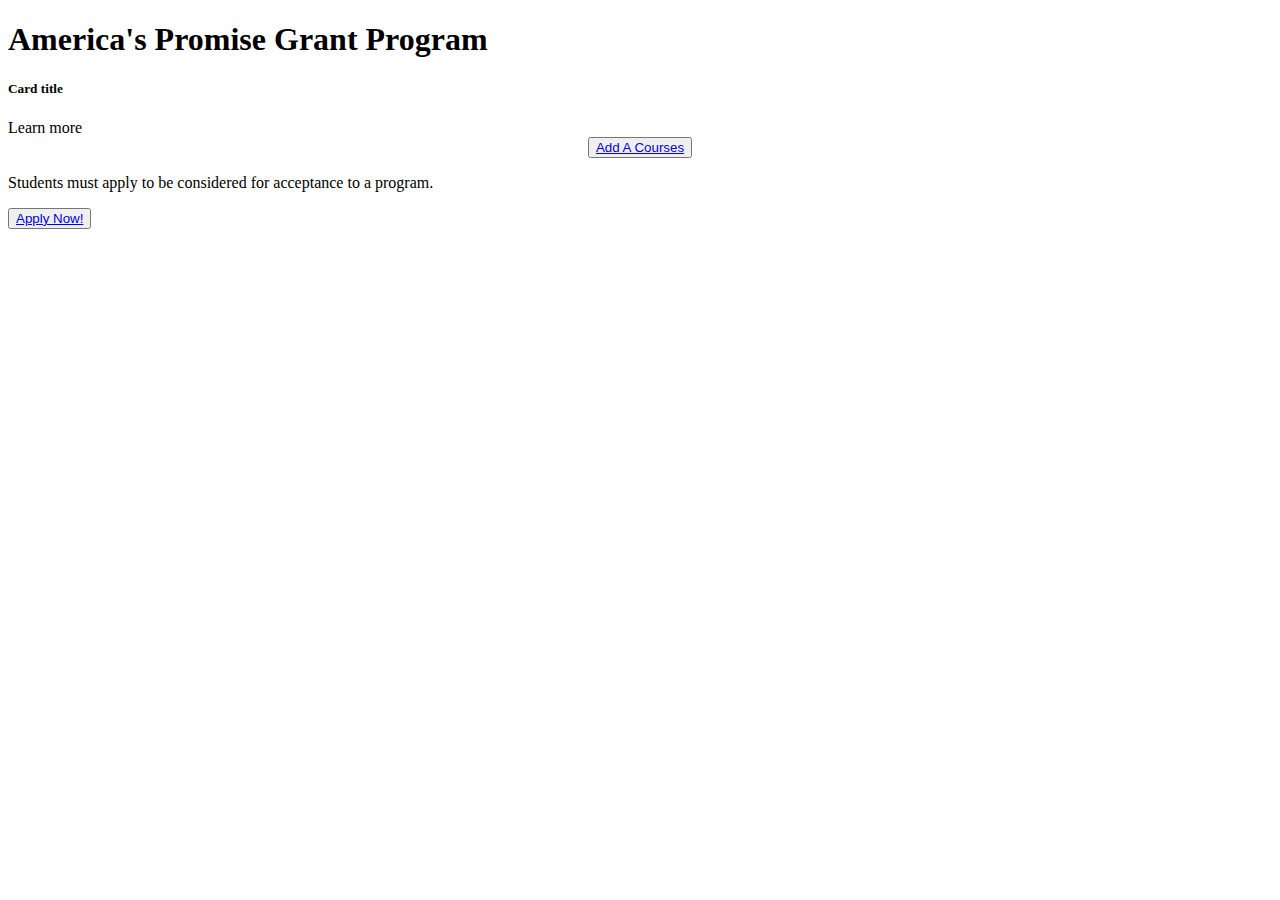
<file: src/main/resources/templates/index.html>
<!DOCTYPE html>
<html lang="en" xmlns:th="www.thymeleaf.org"
      xmlns:sec="www.thymeleaf.org/extras/spring-security">
<head>
    <title>Index Page</title>
    <th:block th:insert="base :: headstuff"></th:block>
</head>
<body>
<nav th:replace="base :: navbar"></nav>
<section class="space5"></section>
<article class="container m-5 bg-light pl-5">
    <section class="main-section">
        <section class="space5"></section>
        <h1 class="text-center ">America's Promise Grant Program</h1>
        <section class="space5"></section>

        <div class="grand_img"></div>

        <div class="space2"></div>


        <div class="row">
            <div th:each="course : ${courses}" class="card m-4"
                 style="width: 18rem; ">
                <div class="card-body">
                    <h5 th:text="${course.title}"
                        class="card-title font-weight-bold">Card
                        title</h5>
                    <p class="card-text"
                       th:text="${course.description}"></p>

                    <div class="space2"></div>

                    <a th:href="@{/detail/{id}(id=${course.id})}"
                       class="text-light btn btn-color">Learn more</a>
                </div>
            </div>
        </div>

        <section class="space5"></section>

        <span sec:authorize="isAuthenticated()">
            <div align="center">
            <button type="button"
                    class="btn btn-color"><a class="text-light" href="/add">Add A
            Courses</a></button>
                </div>
        </span>

        <span sec:authorize="!isAuthenticated()">
        <div class="jumbotron"><p>Students must apply to be considered for
            acceptance to a program.</p>
            <button type="button"
                    class="btn login-btn"><a
                    class="text-light text-decoration-none"
                    href="/studentForm">Apply Now!</a>
            </button>
        </div> <!-- End jumbotron -->
        </span>

        <div class="space5"></div>
    </section><!-- end main section -->
</article><!-- end container -->

<th:block th:replace="base :: jslinks"></th:block>
<div th:replace="base :: footer"></div>
</body>
</html>
</file>
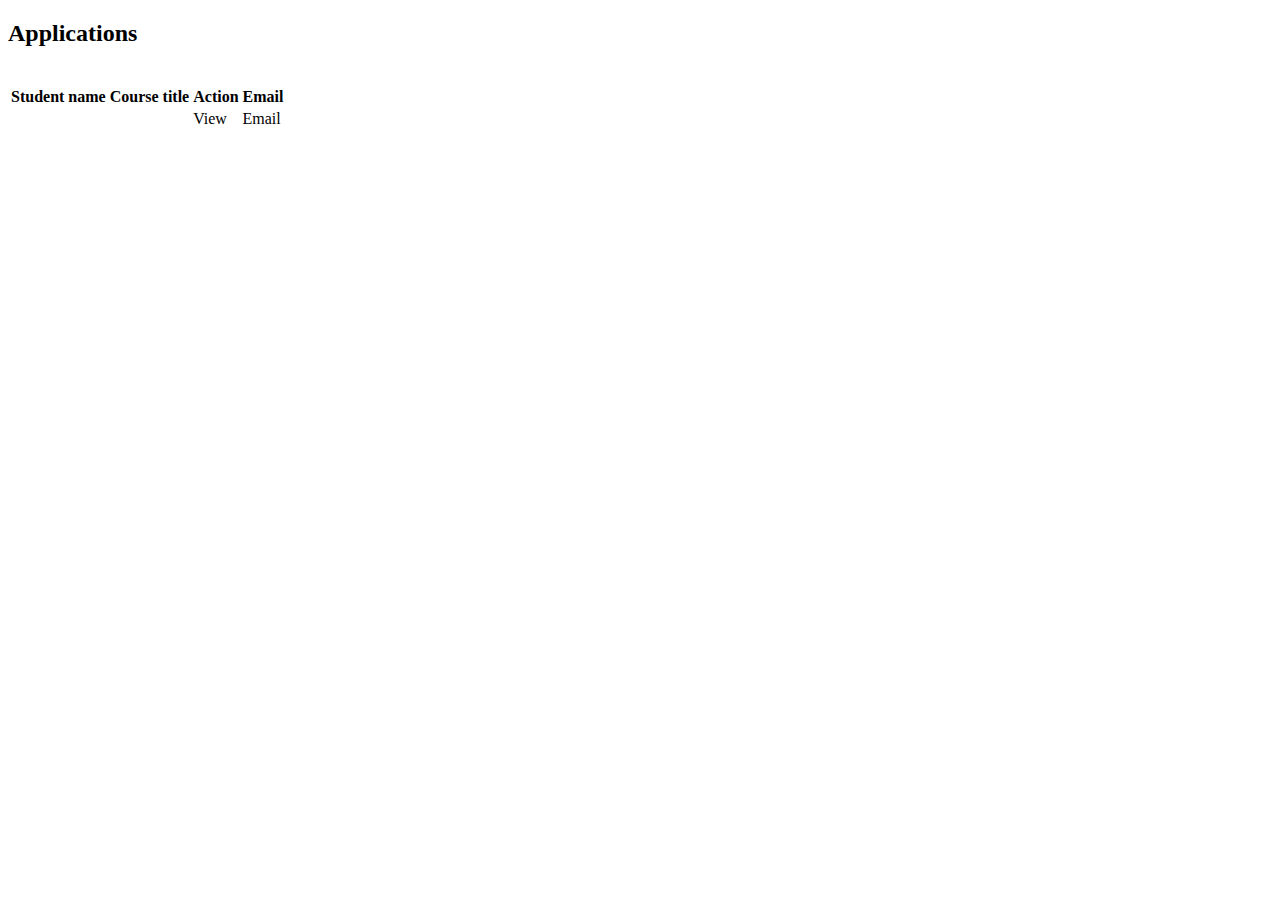
<file: src/main/resources/templates/applications.html>
<!DOCTYPE html>
<html lang="en" xmlns:th="www.thymeleaf.org"
      xmlns:sec="http://www.w3.org/1999/xhtml">
<head>
    <meta charset="UTF-8">
    <title>Title</title>
    <th:block th:insert="base :: headstuff"></th:block>
</head>

<body>
<nav th:replace="base :: navbar"></nav>
<section class="space5"></section>
<article class="container m-5 bg-light" >
    <h2 class="pt-4 text-dark text-center">Applications</h2><br>
    <!--<section class="my-4 py-5 pl-5">-->
    <section class="mb-4 py-5">

        <table class="table">
            <thead>
            <tr>
                <th>Student name</th>
                <th>Course title</th>
                <th>Action</th>
                <th>Email</th>
            </tr>
            </thead>
            <tbody>
            <tr  th:each="student : ${students}">
                <td><span th:text="${student.firstName}"></span>&nbsp;<span
                        th:text="${student.lastName}"></span></td>
                <td th:text="${student.course.title}"></td>
                <td><a th:href="@{/studentdetail/{id}(id=${student.id})}"
                       class="text-light btn btn-color">View</a>
                </td>
                <td>
                    <a th:href="@{/email/{id}(id=${student.id})}"
                       class="text-light btn btn-color">Email</a>
                </td>

            </tr>
            </tbody>
        </table>

    </section>
</article>

<nav th:replace="base :: footer"></nav>
<th:block th:replace="base :: jslinks"></th:block>


</body>
</html>
</file>
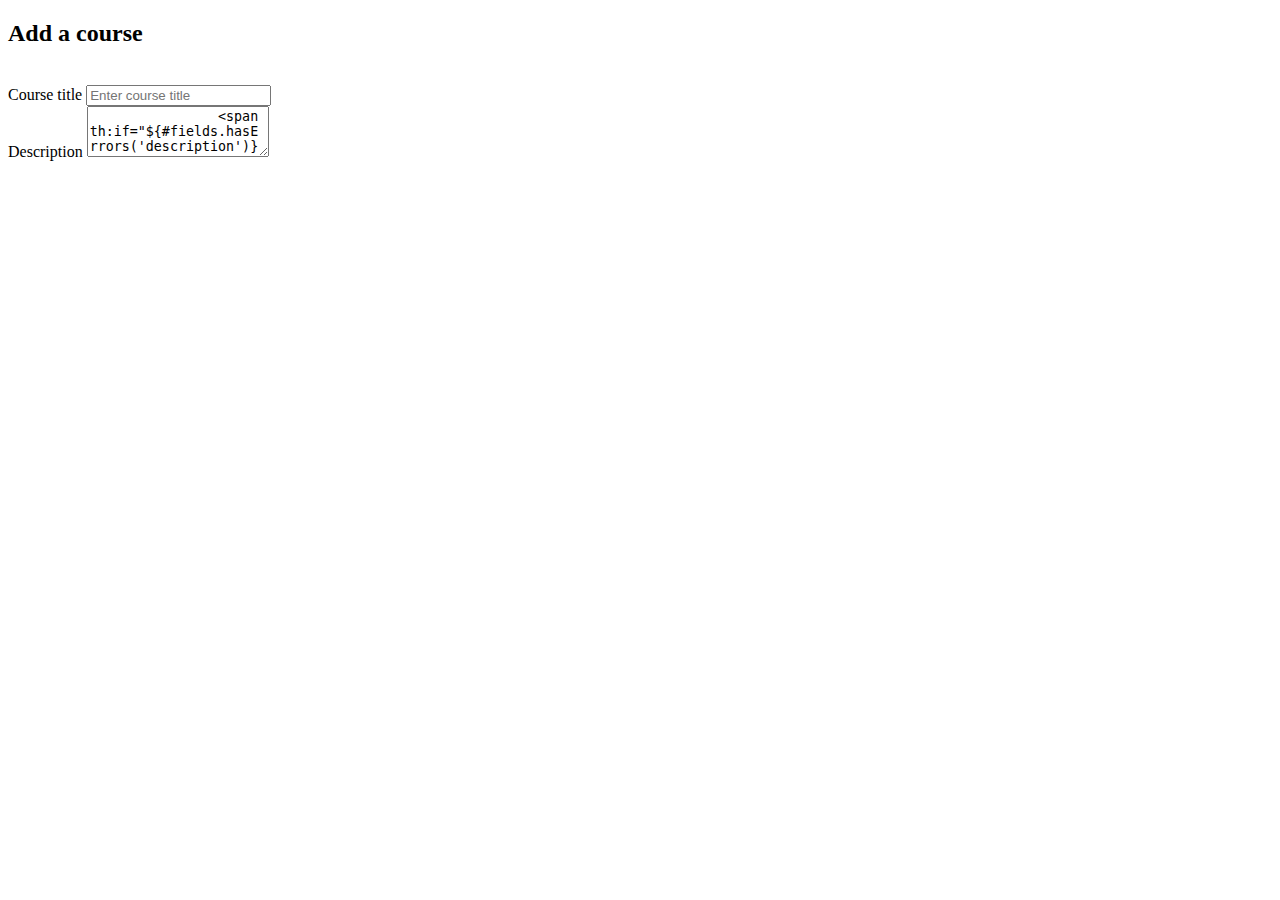
<file: src/main/resources/templates/courseform.html>
<!DOCTYPE html>
<html lang="en" xmlns:th="www.thymeleaf.org"
      xmlns:sec="www.thymeleaf.org/extras/spring-security">
<head>
    <title>Course Form</title>
    <th:block th:insert="base :: headstuff"></th:block>
</head>
<body>
<nav th:replace="base :: navbar"></nav>
<section class="space5"></section>

<article class="container m-5 bg-light pl-5" >
    <h2 class="py-4">Add a course</h2><br>
    
    <form action="#" th:action="@{/process}" th:object="${course}"
          method="post">
        <input type="hidden" th:field="*{id}" />
        <section class="md-sm-3"></section>

        <section class="col-md-6">
            <section class="form-group">
                <label for="name">Course title</label>
                <input type="text" class="form-control" id="name"
                       placeholder="Enter course title" th:field="*{title}"
                       required="required"/>
                <span th:if="${#fields.hasErrors('title')}" th:errors="*{title}"></span>
            </section>
            <section class="form-group">
                <label for="description">Description</label>
                <textarea rows="3" class="form-control" id="description"
                          placeholder="Description" th:field="*{description}"
                          required="required"/>
                <span th:if="${#fields.hasErrors('description')}"
                      th:errors="*{description}"></span>
            </section>
        </section>
        <section class="md-sm-3"></section>
        <section class="col-md-12">
            <button type="submit"
                    class="btn btn-color pull-right text-light">Submit
            </button>
        </section>
        <section class="space5"></section>
    </form>
</article> <!-- end container -->

<nav th:replace="base :: footer"></nav>
<th:block th:replace="base :: jslinks"></th:block>
</body>
</html>
</file>
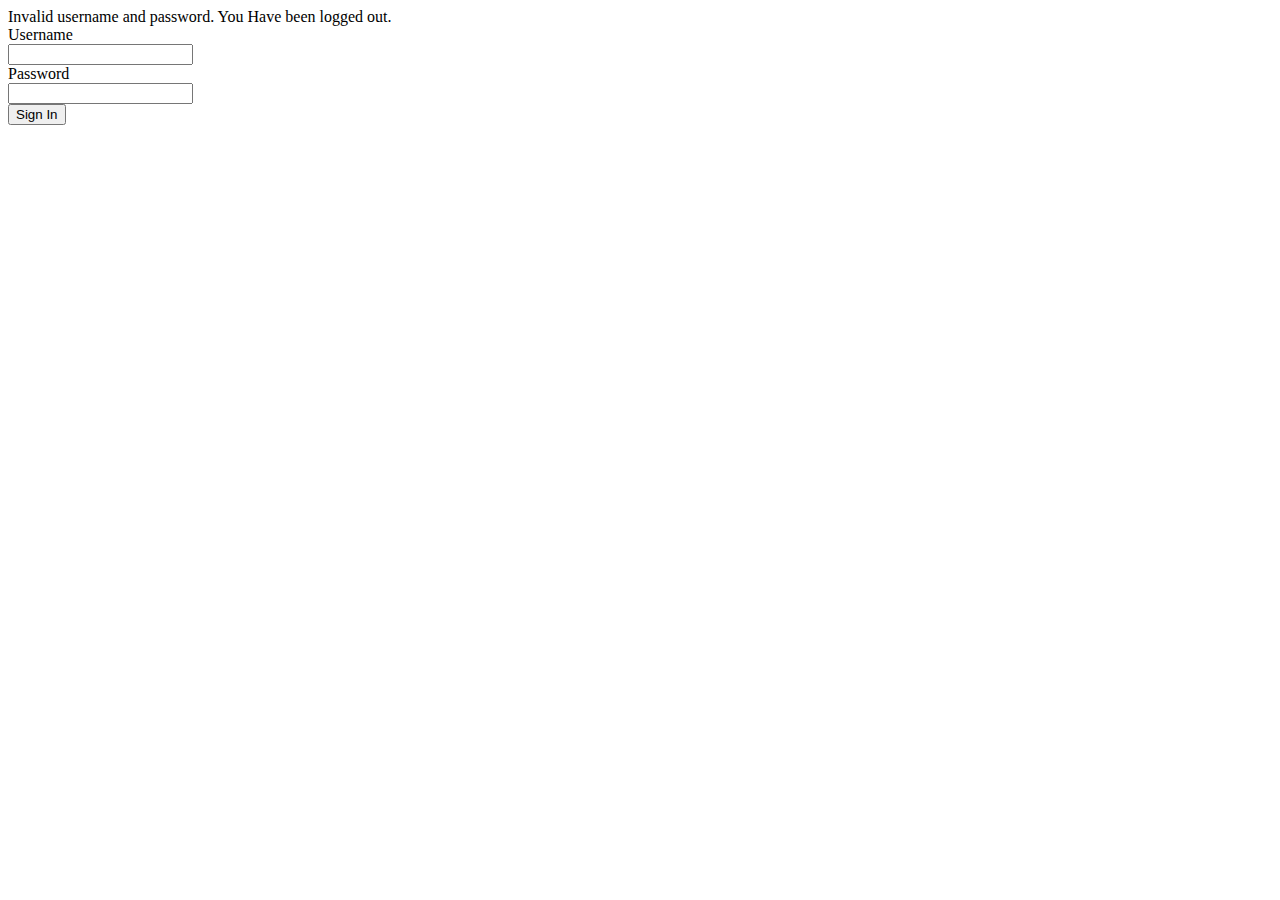
<file: src/main/resources/templates/login.html>
<!DOCTYPE html>
<html xmlns:th="www.thymeleaf.org" lang="en">
<head>
    <title>Login</title>
    <th:block th:insert="base :: headstuff"></th:block>
</head>
<body>

<nav th:replace="base :: navbar"></nav>
<section class="space5"></section>
<article class="container m-5">
    <section>
    <span th:if="${param.error}">
        Invalid username and password.
    </span>
        <span th:if="${param.logout}">
        You Have been logged out.
    </span>

        <form th:action="@{/login}" method="post">
            <div class="form-group row">
                <label class="col-sm-1 col-form-label">Username
                </label>
                <div class="col-sm-4">
                    <input type="text" class="form-control"
                           name="username">
                </div>
            </div>
            <div class="form-group row">
                <label class="col-sm-1 col-form-label">
                    Password</label>
                <div class="col-sm-4">
                    <input type="password" class="form-control" name="password">
                </div>
            </div>
            <button type="submit" class="btn login-btn text-light"
                    align="center">Sign
                In
            </button>
        </form>

        <div class="space25"></div>
        <div class="space25"></div>
    </section>
</article>
<nav th:replace="base :: footer"></nav>
<th:block th:replace="base :: jslinks"></th:block>
</body>
</html>
</file>
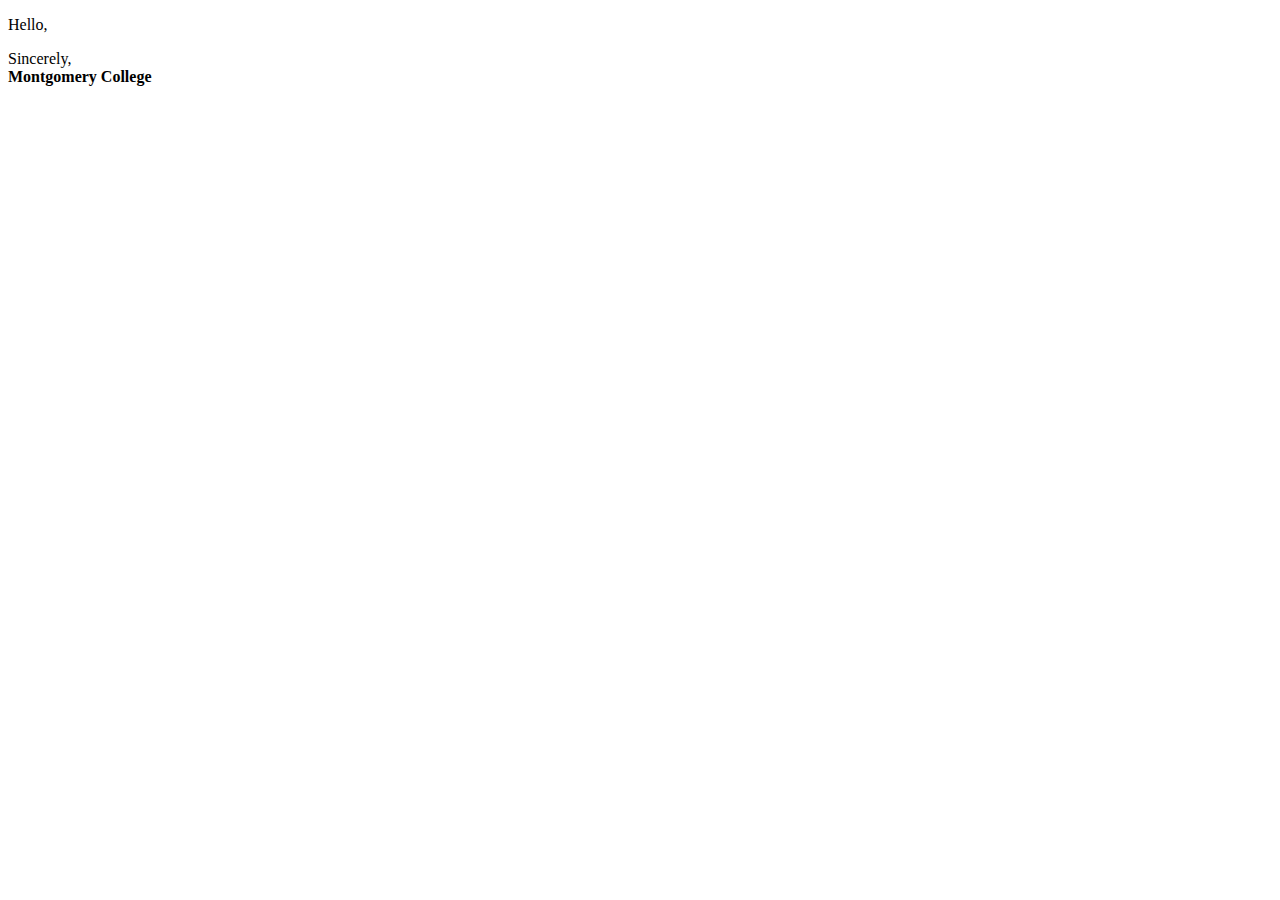
<file: src/main/resources/templates/mailtemplate.html>
<!DOCTYPE html>
<html lang="en" xmlns:th="http://www.w3.org/1999/xhtml">
<head>
    <meta charset="UTF-8">
    <title>Title</title>
</head>
<body>
<p>Hello,</p>

<p><span th:text="${message}"></span></p>

<p>
    Sincerely, <br />
    <strong>Montgomery College</strong>
</p>
</body>
</html>
</file>
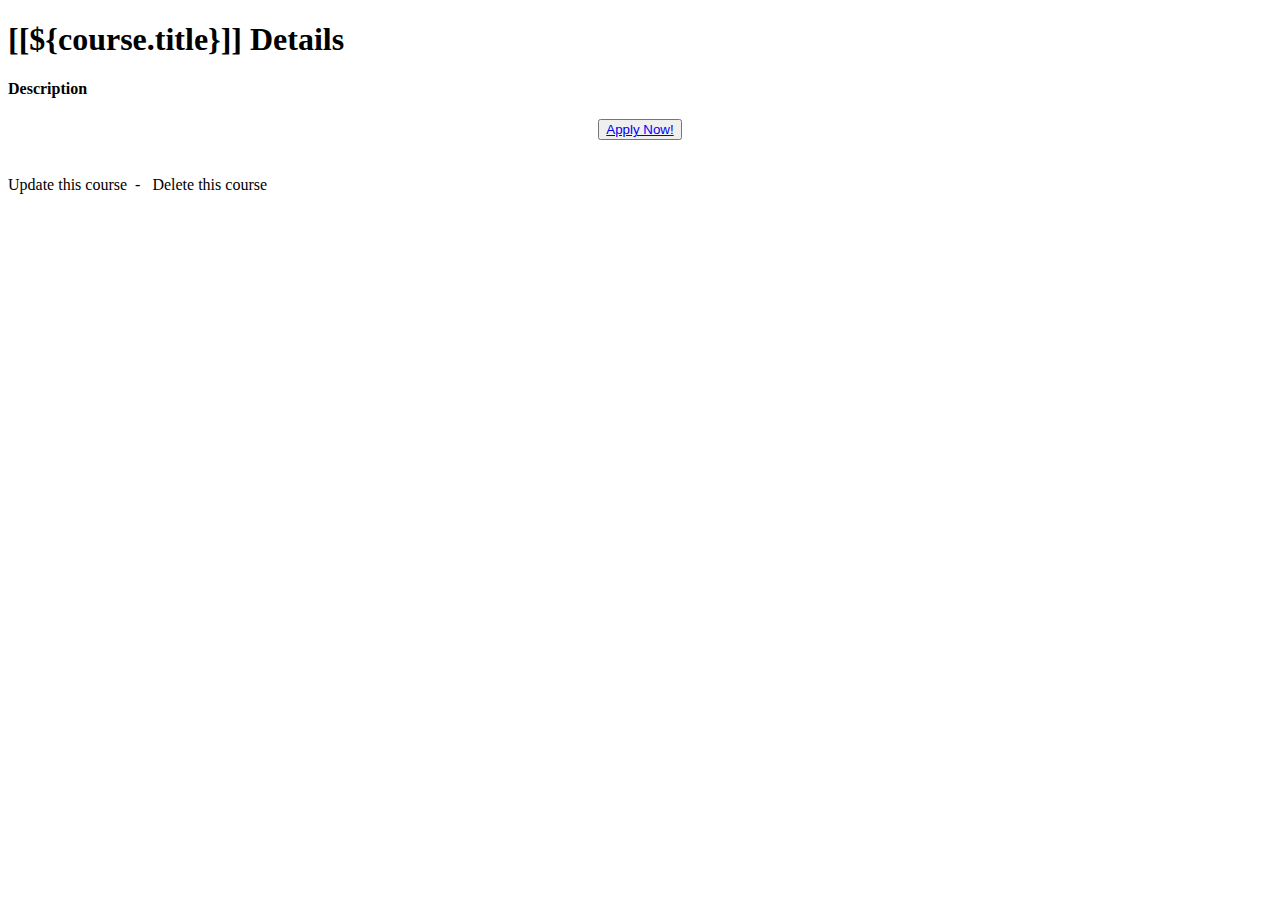
<file: src/main/resources/templates/showcourse.html>
<!DOCTYPE html>
<html lang="en" xmlns:th="www.thymeleaf.org"
      xmlns:sec="www.thymeleaf.org/extras/spring-security">
<head>
    <title>Course Details</title>
    <th:block th:insert="base :: headstuff"></th:block>
</head>
<body>
<nav th:replace="base :: navbar"></nav>

<article class="container m-5 bg-light">
    <section class="my-4 py-5 pl-5">
        <h1 th:inline="text">[[${course.title}]] Details</h1>
        <section class="space5"></section>
        <h4>Description</h4>
        <p th:text="${course.description}"></p>
        <section class="space2"></section>

        <span sec:authorize="!isAuthenticated()">
        <div align="center">
            <button type="button"
                    class="btn login-btn"><a
                    class="text-light text-decoration-none"
                    href="/studentForm">
                Apply Now!</a>
            </button>
        </div>
        </span>

        <section class="space2"></section>

        <br><br>
        <span sec:authorize="isAuthenticated()">
            <a class="text-color"
               th:href="@{/update/{id}(id=${course.id})}">Update this
                    course</a>&nbsp; - &nbsp;
            <a class="text-color" th:href="@{/delete/{id}(id=${course.id})}">Delete this
                    course</a><br>
        </span>
        <section class="space10"></section>
    </section>
</article>

<nav th:replace="base :: footer"></nav>
<th:block th:replace="base :: jslinks"></th:block>
</body>
</html>
</file>
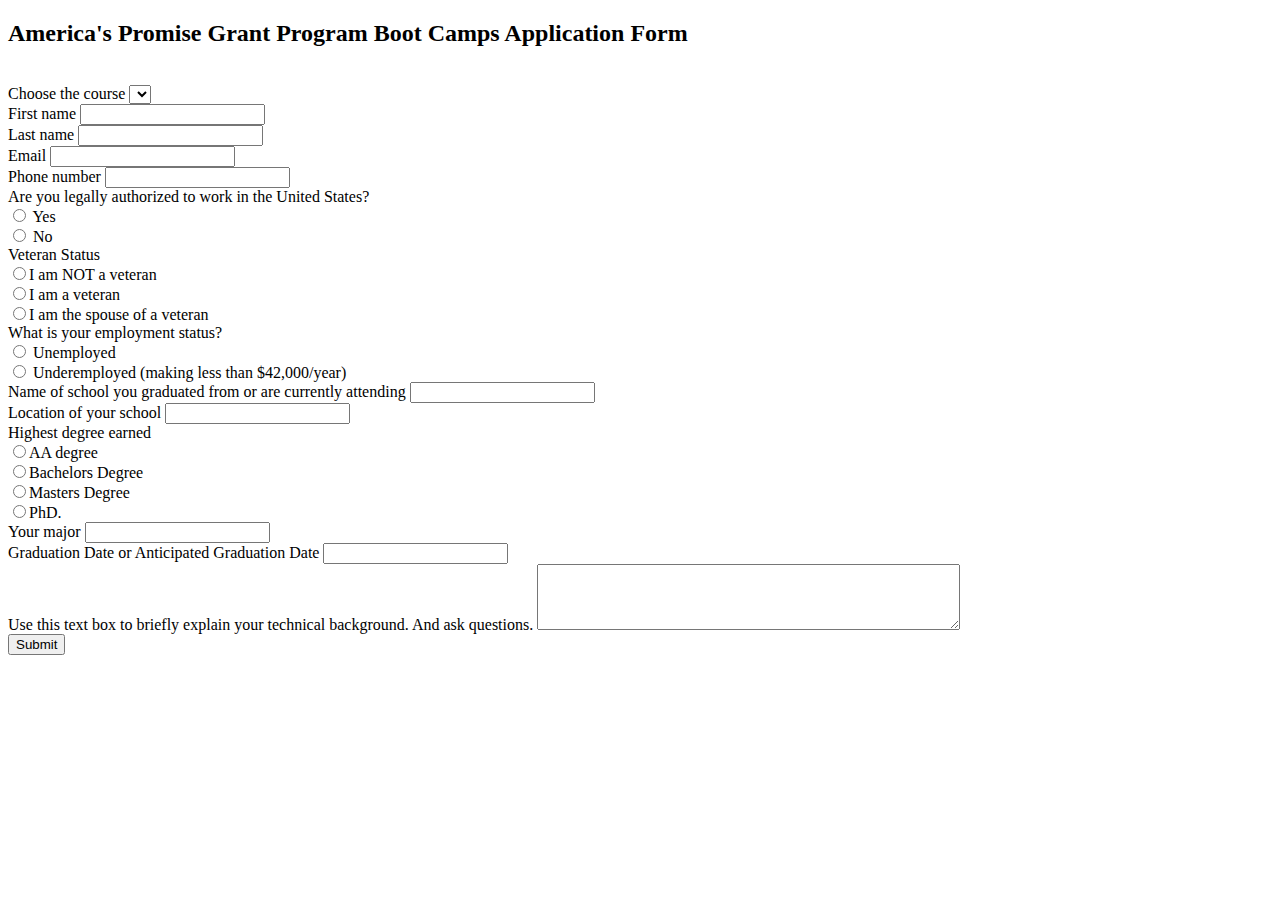
<file: src/main/resources/templates/studentform.html>
<!DOCTYPE html>
<html lang="en" xmlns:th="www.thymeleaf.org">
<head>
    <title>Index Page</title>
    <th:block th:insert="base :: headstuff"></th:block>
</head>
<body>
<nav th:replace="base :: navbar"></nav>
<section class="space5"></section>
<article class="container m-5 bg-light pl-5">

    <h2 class="py-4 text-dark">America's Promise Grant Program Boot Camps
        Application Form</h2><br>

    <form action="#" th:action="@{/studentForm}"
          th:object="${student}" method="post">

        <input type="hidden" th:field="*{id}"/>

        <section class="md-md-3"></section>
        <section class="col-md-6">

            <div class="form-group">
                <label for="majorInput">Choose the course</label>
                <select class="form-control" id="majorInput"
                        th:field="*{course}">
                    <option th:each="course : ${courses}"
                            th:value="${course.id}"
                            th:text="${course.title}"/>
                </select>
            </div>


            <section class="form-group">
                <label for="name" class="text-dark">First name</label>
                <input type="text" class="form-control" id="name"
                       th:field="*{firstName}"
                       required="required"/>
                <span th:if="${#fields.hasErrors('firstName')}"
                      th:errors="*{firstName}"></span>
            </section>

            <section class="form-group">
                <label for="lastName" class="text-dark">Last name</label>
                <input type="text" class="form-control" id="lastName"
                       th:field="*{lastName}"
                       required="required"/>
                <span th:if="${#fields.hasErrors('lastName')}"
                      th:errors="*{lastName}"></span>
            </section>


            <!--&lt;!&ndash; Email section-->

            <section class="form-group">
                <label for="email" class="text-dark">Email</label>
                    <input type="text" class="form-control" id="email"
                    th:field="*{email}" required="required"/>

            </section>
            <section class="form-group">
                <label for="phone" class="text-dark">Phone number</label>
                <input type="text" class="form-control" id="phone"
                       th:field="*{phoneNumber}"
                       required="required"/>
                <span th:if="${#fields.hasErrors('phoneNumber')}"
                      th:errors="*{phoneNumber}"></span>
            </section>

            <section class="form-group">
                <label>Are you legally authorized to work in the United States?
                </label><br>
                <input th:field="*{workAuth}" type="radio" name="yes"
                       value="yes"> Yes<br>
                <span th:if="${#fields.hasErrors('workAuth')}"
                      th:errors="*{workAuth}"></span>
                <input th:field="*{workAuth}" type="radio" name="no"
                       value="no"> No<br>
                <span th:if="${#fields.hasErrors('workAuth')}"
                      th:errors="*{workAuth}"></span>
            </section>


            <section class="form-group">
                <label>Veteran Status
                </label><br>
                <input th:field="*{veteranStatus}" type="radio" name="yes"
                       value="No">I am
                NOT a
                veteran<br>
                <input th:field="*{veteranStatus}" type="radio" name="no"
                       value="Veteran">I am a veteran<br>
                <input th:field="*{veteranStatus}" type="radio" name="spouse"
                       value="Spouse">I am the spouse
                of a veteran<br>
            </section>

            <section class="form-group">
                <label>What is your employment status?
                </label><br>
                <input th:field="*{employmentStatus}" type="radio" name="yes"
                       value="Unemployed">
                Unemployed<br>
                <input th:field="*{employmentStatus}" type="radio" name="no"
                       value="Underemployed"> Underemployed
                (making less than $42,000/year)<br>
            </section>


            <section class="form-group">
                <label for="school" class="text-dark">Name of school you
                    graduated from or are currently attending</label>
                <input th:field="*{schoolName}" type="text"
                       class="form-control"
                       id="school">
            </section>
            <section class="form-group">
                <label for="location" class="text-dark">Location of your school
                </label>
                <input th:field="*{schoolLocation}" type="text"
                       class="form-control"
                       id="location">
            </section>

            <section class="form-group">
                <label>Highest degree earned
                </label><br>

                <input th:field="*{highestEdu}" type="radio" name="A.A"
                       value="A.A">AA
                degree<br>
                <input th:field="*{highestEdu}" type="radio" name="B.S"
                       value="B.S">Bachelors Degree<br>
                <input th:field="*{highestEdu}" type="radio" name="M.s"
                       value="M.s">Masters Degree<br>
                <input th:field="*{highestEdu}" type="radio" name="Ph.D"
                       value="Ph.D">PhD.<br>
            </section>
            <section class="form-group">
                <label for="major" class="text-dark">Your major
                </label>
                <input th:field="*{major}" type="text" class="form-control"
                       id="major">
            </section>
            <section class="form-group">
                <label for="graduation" class="text-dark">Graduation Date or
                    Anticipated Graduation Date</label>
                <input th:field="*{graduationYear}" type="text"
                       class="form-control"
                       id="graduation">
            </section>
            <section class="form-group">
                <label for="background" class="text-dark">Use this text box to
                    briefly explain your technical background. And ask
                    questions.</label>
                <textarea th:field="*{description}" type="text" rows="4"
                          cols="50"
                          class="form-control"
                          id="background"></textarea>
            </section>
        </section>
        <section class="md-sm-3"></section>
        <!--</div>-->
        <section class="col-md-12">
            <button type="submit" class="btn login-btn pull-right text-light">
                Submit
            </button>
        </section>
        <div class="space5"></div>
    </form>
</article> <!-- end container -->

<th:block th:replace="base :: jslinks"></th:block>
<div th:replace="base :: footer"></div>
</body>
</html>
</file>
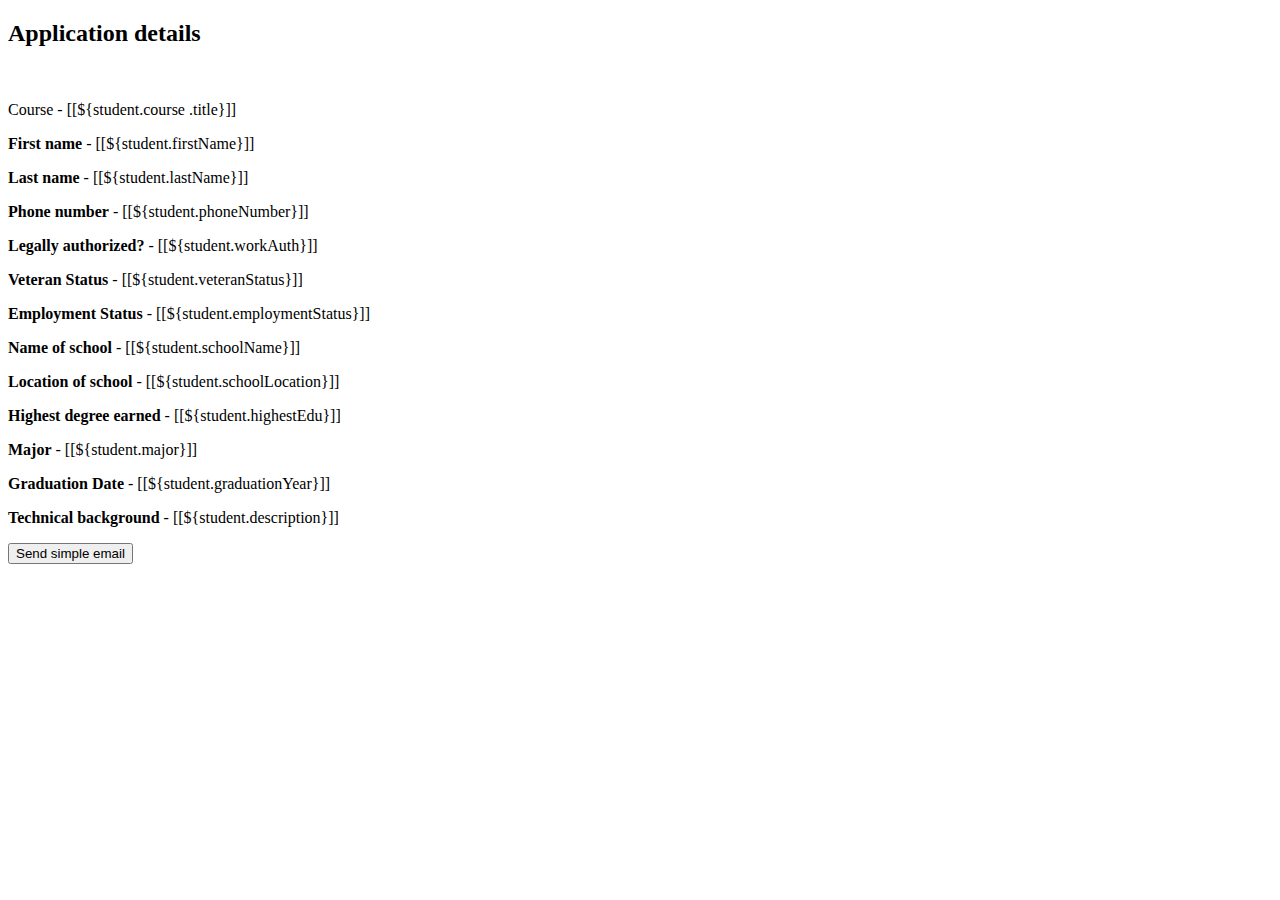
<file: src/main/resources/templates/viewapplication.html>
<!DOCTYPE html>
<html lang="en" xmlns:th="www.thymeleaf.org">
<head>
    <title>Index Page</title>
    <th:block th:insert="base :: headstuff"></th:block>
</head>
<body>
<nav th:replace="base :: navbar"></nav>
<section class="space5"></section>
<article class="container m-5 bg-light pl-5">

    <h2 class="py-4 text-dark text-center">Application details</h2><br>

        <section class="jumbotron">
            <p th:inline="text" class="border-bottom font-weight-bold">Course -
                [[${student.course
                .title}]]</p>

            <p th:inline="text"><strong>First name</strong> - [[${student.firstName}]]</p>
            <p th:inline="text"><strong>Last name</strong> - [[${student.lastName}]]</p>
            <p th:inline="text"><strong>Phone number</strong> - [[${student.phoneNumber}]]</p>
            <p th:inline="text"><strong>Legally authorized?</strong>
                - [[${student.workAuth}]]</p>
            <p th:inline="text"><strong>Veteran Status</strong> -
                [[${student.veteranStatus}]]</p>
            <p th:inline="text"><strong>Employment Status</strong> -
                [[${student.employmentStatus}]]</p>
            <p th:inline="text"><strong>Name of school</strong> - [[${student.schoolName}]]</p>
            <p th:inline="text"><strong>Location of school</strong> -
                [[${student.schoolLocation}]]</p>
            <p th:inline="text"><strong>Highest degree earned</strong> -
                [[${student.highestEdu}]]</p>
            <p th:inline="text"><strong>Major</strong> - [[${student.major}]]</p>
            <p th:inline="text"><strong>Graduation Date</strong> -
                [[${student.graduationYear}]]</p>
            <p th:inline="text"><strong>Technical background</strong> -
                [[${student.description}]]</p>
        </section>

    <form action="/sendSimpleEmail" method="post">
        <button type="submit">Send simple email</button>
    </form>

        <section class="space10"></section>
    <!--</section>-->
</article>

<nav th:replace="base :: footer"></nav>
<th:block th:replace="base :: jslinks"></th:block>
</body>
</html>
</file>
